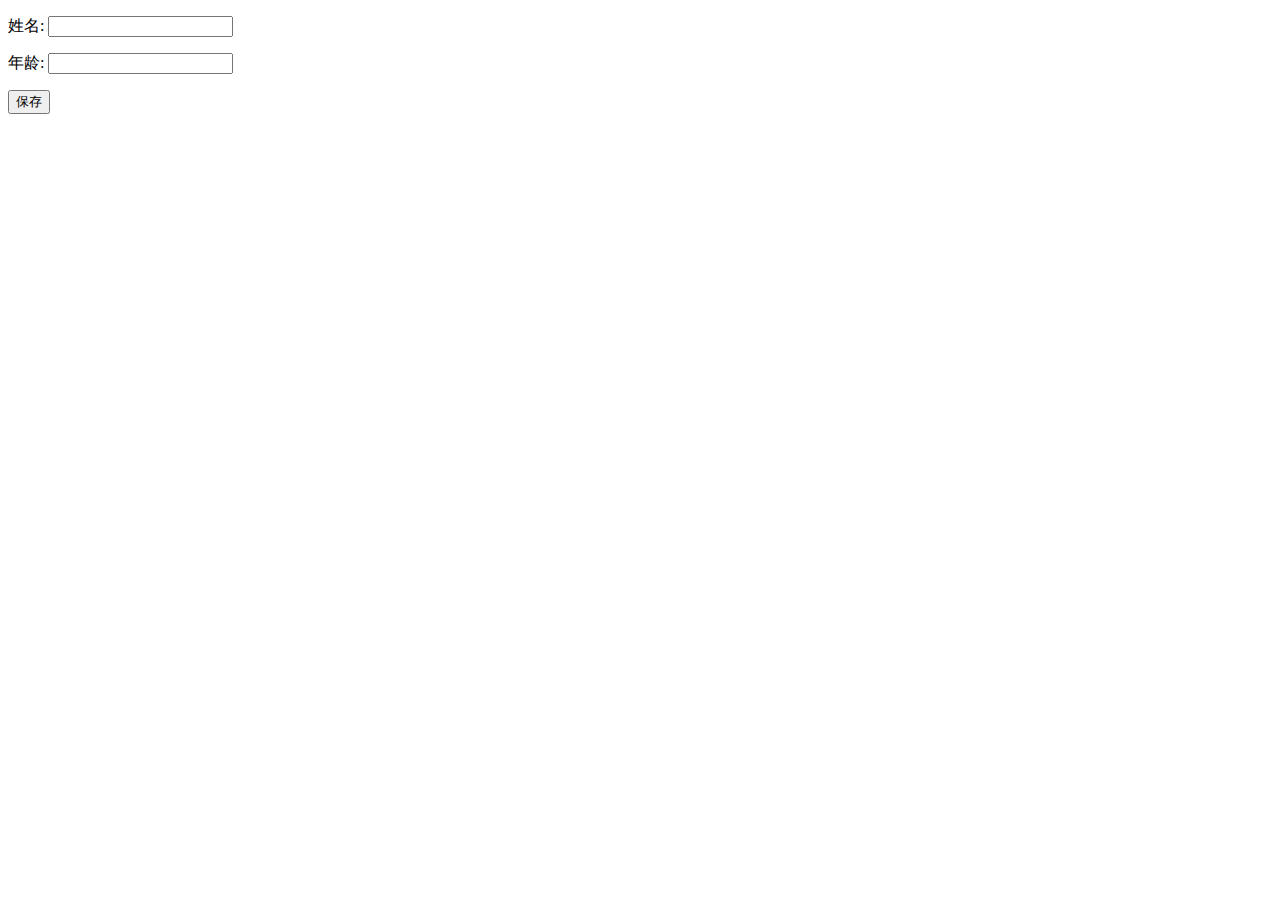
<file: src/main/resources/static/html/student.html>
<!DOCTYPE html>
<html lang="en">
<head>
    <meta charset="UTF-8">
    <title>增加学生</title>
</head>
<body>

    <form method="post" action="/community/alpha/student">
        <p>
            姓名: <input type="text" name="name">
        </p>
        <p>
            年龄: <input type="text" name="age">
        </p>
        <p>
            <input type="submit" value="保存">
        </p>
    </form>

</body>
</html>
</file>
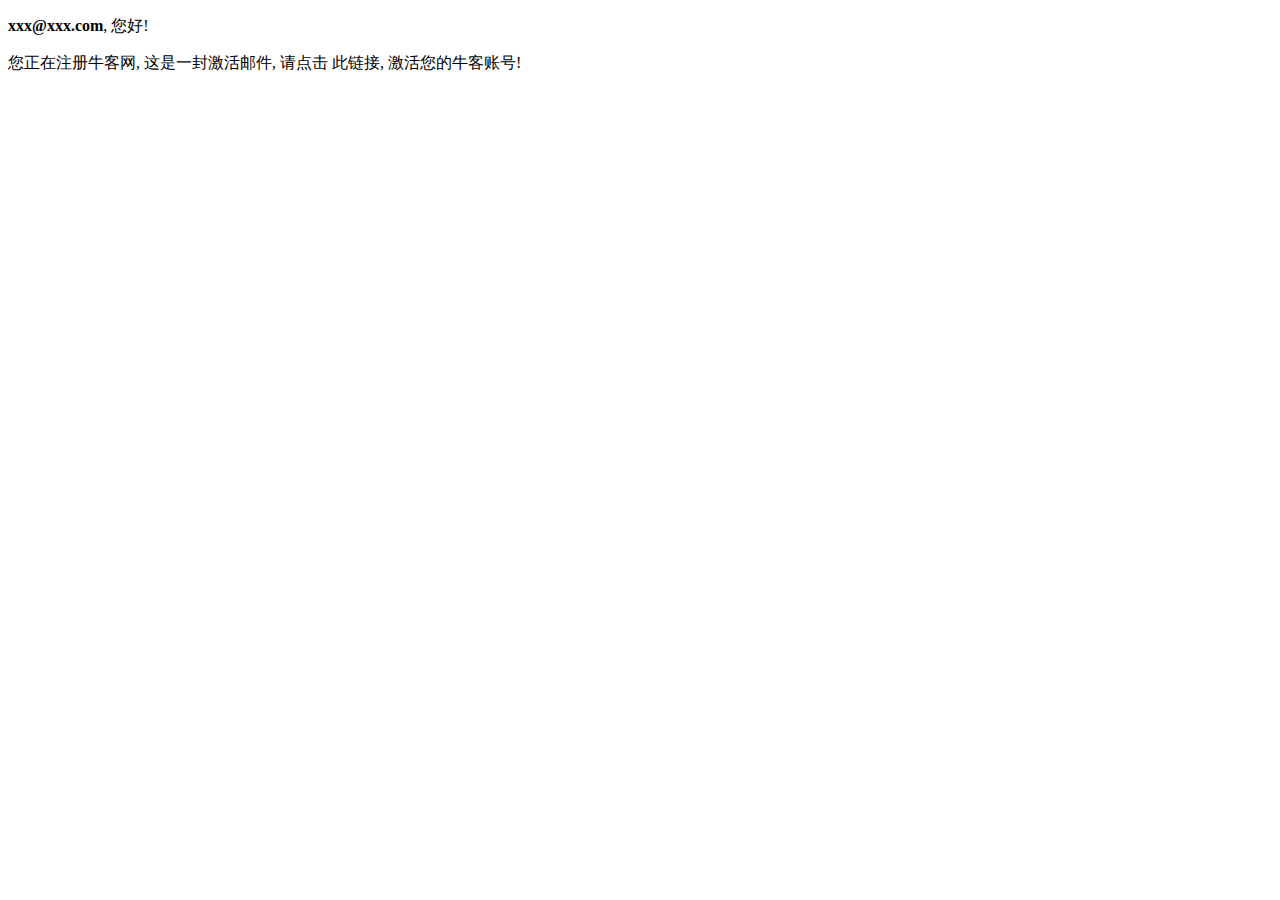
<file: src/main/resources/templates/mail/activation.html>
<!doctype html>
<html lang="en" xmlns:th="http://www.thymeleaf.org">
<head>
    <meta charset="utf-8">
    <link rel="icon" href="https://static.nowcoder.com/images/logo_87_87.png"/>
    <title>牛客网-激活账号</title>
</head>
<body>
	<div>
		<p>
			<b th:text="${username}">xxx@xxx.com</b>, 您好!
		</p>
		<p>
			您正在注册牛客网, 这是一封激活邮件, 请点击 
			<a th:href="@{${path}}">此链接</a>,
			激活您的牛客账号!
		</p>
	</div>
</body>
</html>
</file>
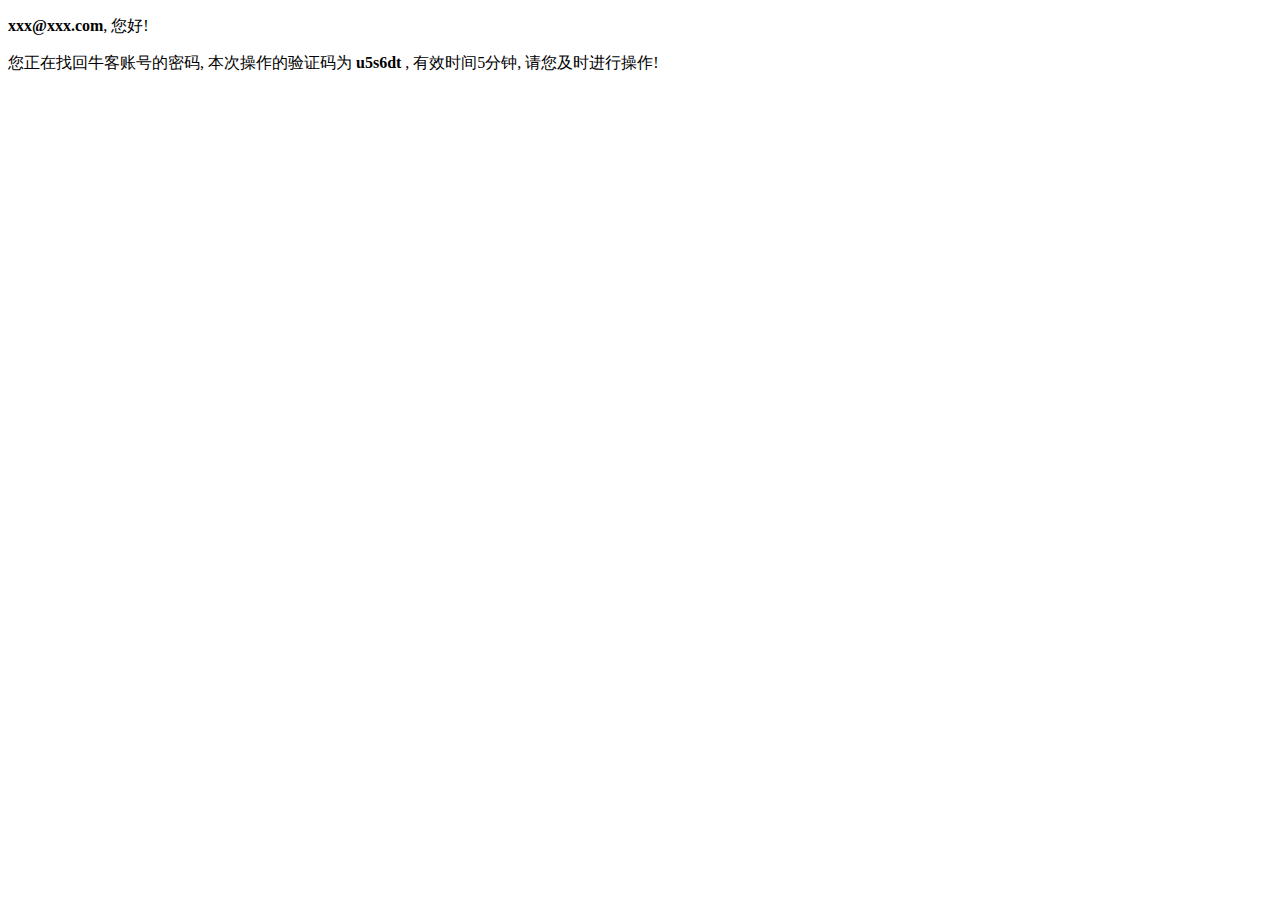
<file: src/main/resources/templates/mail/forget.html>
<!doctype html>
<html lang="en">
<head>
    <meta charset="utf-8">
    <link rel="icon" href="https://static.nowcoder.com/images/logo_87_87.png"/>
    <title>牛客网-忘记密码</title>
</head>
<body>
	<div>
		<p>
			<b>xxx@xxx.com</b>, 您好!
		</p>
		<p>
			您正在找回牛客账号的密码, 本次操作的验证码为 <b>u5s6dt</b> , 
			有效时间5分钟, 请您及时进行操作!
		</p>
	</div>
</body>
</html>
</file>
